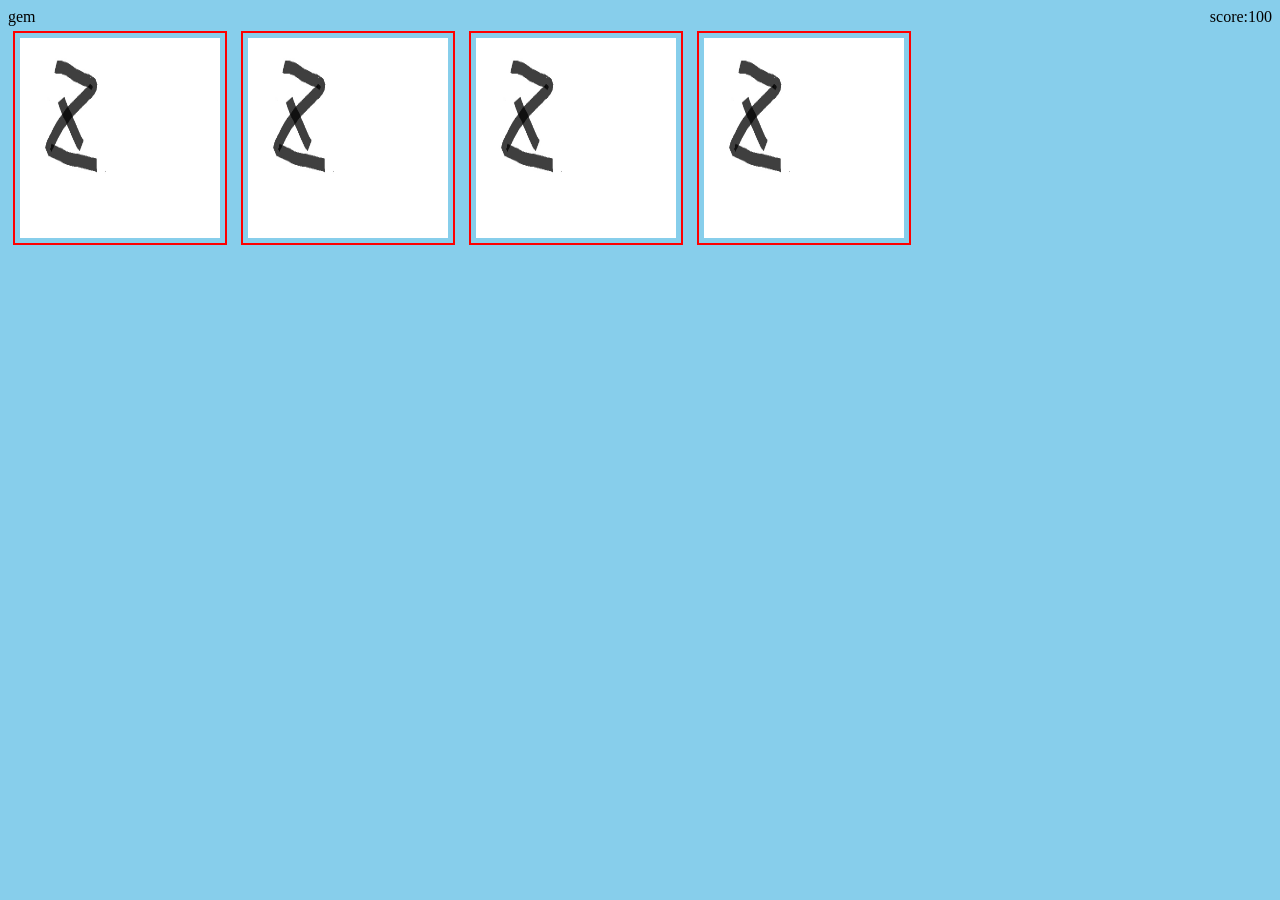
<file: 数当てゲーム/index.html>
<!DOCTYPE html>
<html>

<head>
    <meta charset="UTF-8">
    <title>

    </title>
    <script src="js/script.js"></script>
    <link rel="stylesheet" href="css/style.css">
</head>

<body onload="gameinit()">
    <header>
        <div>gem</div>
        <div id="sc">score:100</div > 
    </header>
    <section>


        <img src="img/Q.jpg" onclick="number(1)" alt="Question card" id="p1" class="QPanel" width="200px"
            height="200px">
        <img src="img/Q.jpg" onclick="number(2)" alt="Question card" id="p2" class="QPanel" width="200px"
            height="200px">
        <img src="img/Q.jpg" onclick="number(3)" alt="Question card" id="p3" class="QPanel" width="200px"
            height="200px">
        <img src="img/Q.jpg" onclick="number(4)" alt="Question card" id="p4" class="QPanel" width="200px"
            height="200px">

    </section>

</body>

</html>
</file>
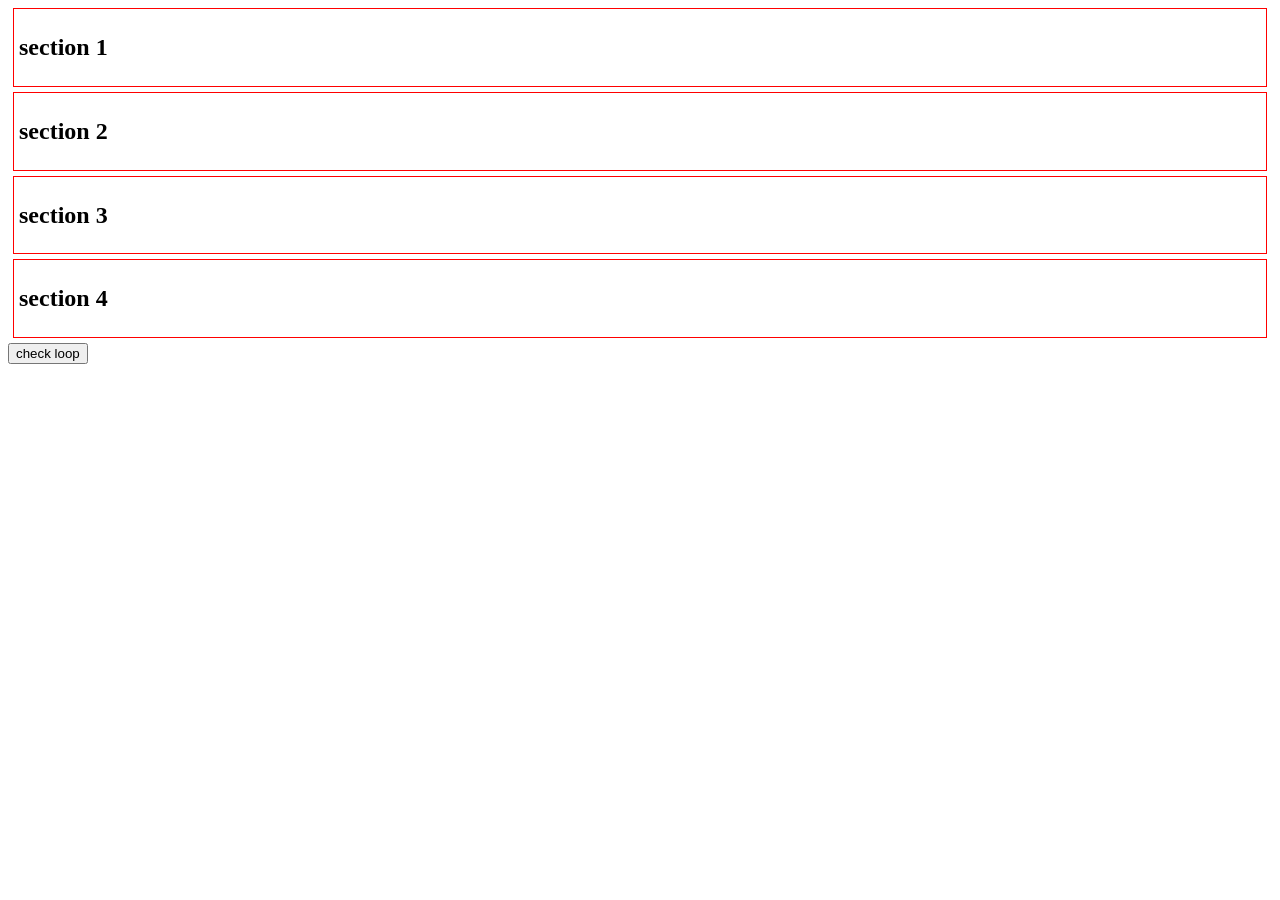
<file: 0909.html>
<!DOCTYPE html>
<html>

<head>
    <meta charset="UTF-8">
    <title>20020</title>
    <script>
        function settingLoopStyle() {
            var item = document.getElementsByClassName("sec")
            alert(item.length)
            // var i = 0;
            // while (i < item.length) {
            //     alert(item[i].innerHTML)
            //     i++
            // }
            var abc = new Array()
            abc = ["ueda", "mine", , "aoki"]
            alert(abc.length)
           
           for ( var j=0;j<abc.length;j++){
                alert (abc[j])
                
            }
        }
    </script>
    <style>
        .sec {
            border: solid 1px red;
            margin: 5px;
            padding: 5px;
        }
    </style>
</head>

<body>
    <section id="sec1" class="sec">
        <h1>section 1</h1>
    </section>
    <section id="sec2" class="sec">
        <h1>section 2</h1>
    </section>
    <section id="sec3" class="sec">
        <h1>section 3</h1>
    </section>
    <section id="sec4" class="sec">
        <h1>section 4</h1>
    </section>
    <button onclick="settingLoopStyle()">check loop </button>
</body>

</html>
</file>
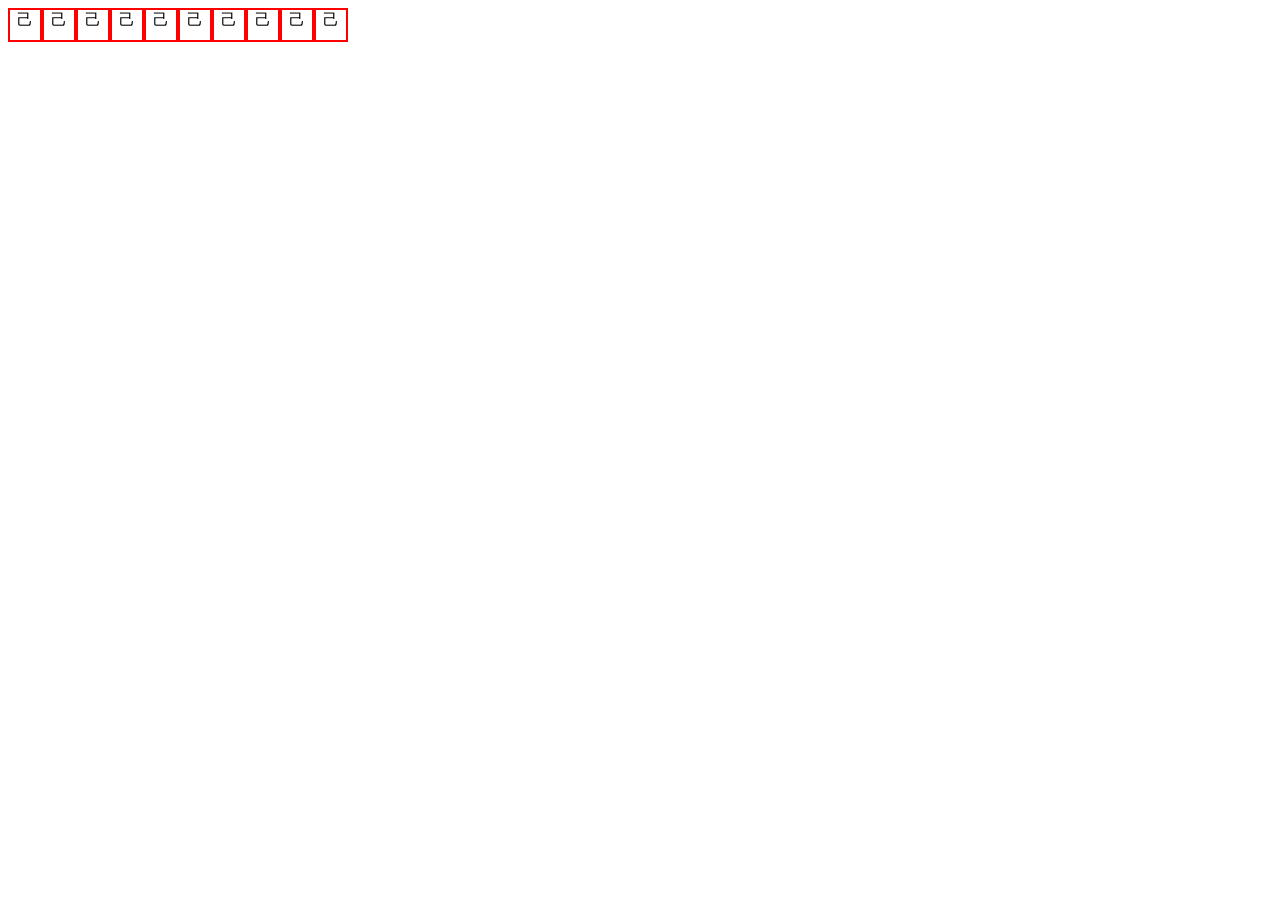
<file: 0923.html>
<!DOCTYPE html>
<html>

<head>
    <meta charset="UTF-8">
    <style>
        .boxes {
            border: solid 2px red;
            width: 30px;
            height: 30px;
            text-align: center;
            vertical-align: center;
        }

        .container {
            display: flex;
            flex-direction: row;
        }
    </style>
    <script>
        function drawGame() {
            // alert("ok")
            var mydiv
            for (var k = 0; k < 10; k++) {
                mydiv = document.createElement('div')
                console.log(mydiv)
                mydiv.className = 'boxes'
                console.log(mydiv.className)
                mydiv.innerText = '己'
                console.log(mydiv.innerText)
                document.getElementById('wrapper').appendChild(mydiv)

            }
            for(var z=1;z<=9;z++){
                var mydiv=document.createElement('div')
                mydiv.className='container'
                document.getElementById('all').appendChild(mydiv)
                for(var a=0;a<10;a++){
                   var mydiv2=document.createElement('div') 
                   mydiv2.className ='boxes'
                   mydiv2.innerText='己'
                   mydiv.appendChild(mydiv2)
                   
                }
            }
        }
    </script>
    <title>20020峯</title>
</head>

<body onload="drawGame()">
    <section>
        <div class="all">
            <div class="container" id='wrapper'></div>
        </div>
    </section>

</body>

</html>
</file>
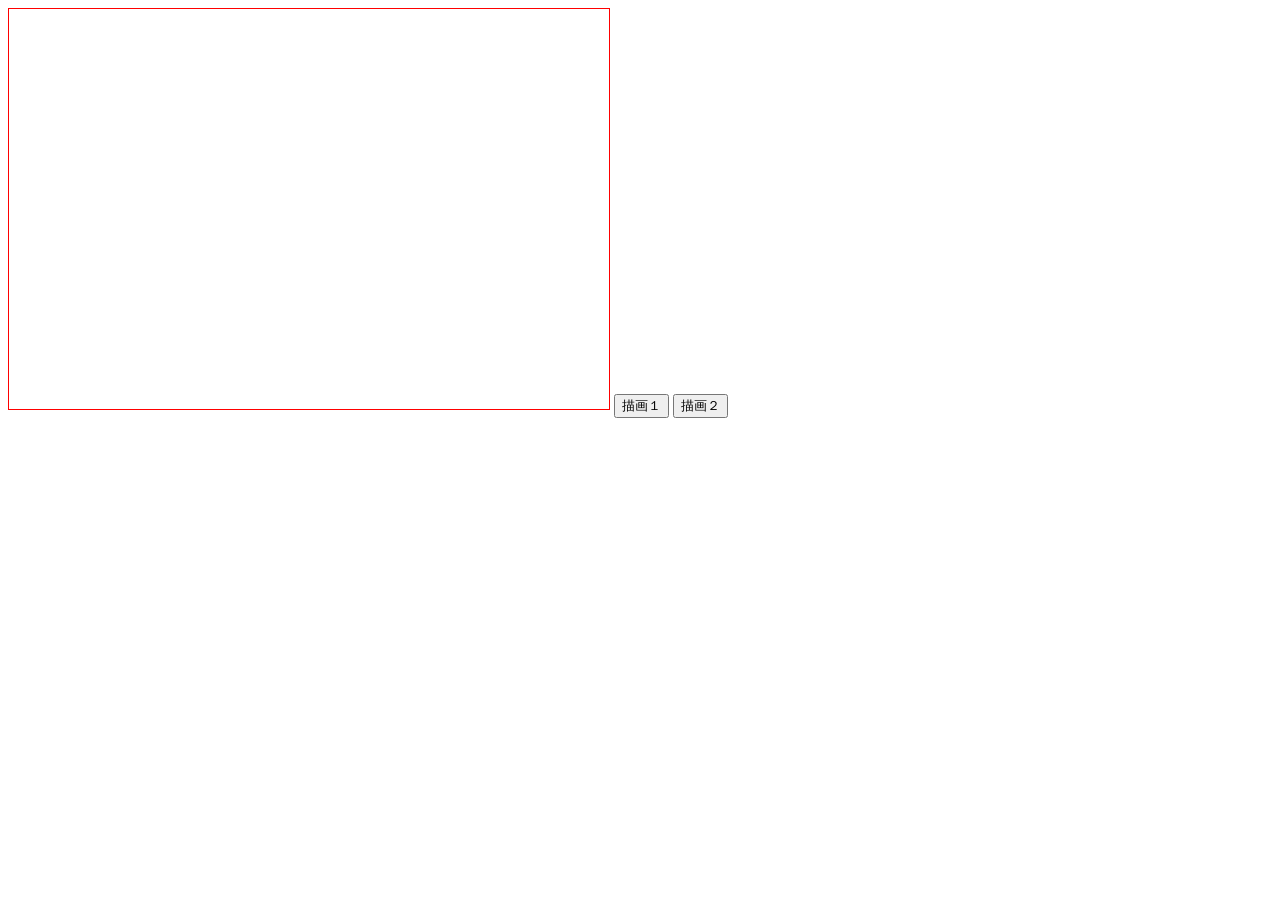
<file: 2020-0902.html>
<!DOCTYPE html>
<html>

<head>
    <meta charset="UTF-8">
    <title>200xx your name</title>
    <style>
        canvas {
            border: solid 1px red;
        }
    </style>
    <script>
        function saikoro(){
            var w=Math.floor(Math.random()*6+1)
            return w
        }
        function myDraw2(){
            var s=new Array(0,0,0,0,0,0,0,0)
            for(var i=1;i<10000;i++){
                s[saikoro()]++
            }
            var item=documet.getElementById("canvas")
            var context=documet.getContext("2d")
            if(item.getContext){
                
            }
        }
        var baseX = 300
        var baseY = 200
        //  x座標の返還
        function translateX(paramX) {
            return paramX + baseX
        }
        //  y座標の返還
        function translateY(paramY) {
            return baseY - paramY
        }
        function drawAxis() {
            var item = document.getElementById("canvas")
            var context = item.getContext("2d")
            if (item.getContext) {
                // line ( -300,-300 ) - ( 600, 600 )
                for (var i = -300; i <= 600; i++) {
                    context.fillRect(translateX(i), translateY(i), 1, 1)
                }
                // line -299,199 -> 299, 199
                for (var i = -299; i <= 299; i++) {
                    context.fillRect(translateX(i), translateY(199), 1, 1)
                }
                // line -299,-199 -> 299, -199
                for (var i = -299; i <= 299; i++) {
                    context.fillRect(translateX(i), translateY(-199), 1, 1)
                }
                // line ( -299,199) - ( -299, -199)
                for (var i = 199; i >= -199; i--) {
                    context.fillRect(translateX(-299), translateY(i), 1, 1)
                }// line ( 299,199) - ( 299, -199)
                for (var i = 199; i >= -199; i--) {
                    context.fillRect(translateX(299), translateY(i), 1, 1)
                }
                // for axis
                for (var i = -199; i <= 199; i++) {
                    context.fillRect(translateX(0), translateY(i), 1, 1)
                }
                for (var i = -299; i <= 299; i++) {
                    context.fillRect(translateX(i), translateY(0), 1, 1)
                    
                }
            }

        }
        function myDraw1() {
            drawAxis()

        }
    </script>

</head>

<body>
    <header>

    </header>
    <nav>

    </nav>
    <section id="sec2020-0902">
        <canvas width="600px" height="400px" id="canvas">

        </canvas>
        <button id="myDraw1" onclick="myDraw1()">描画１</button>
        <button id="myDraw2" onclick="myDraw2()">描画２</button>
    </section>
    <footer>

    </footer>

</body>

</html>
</file>
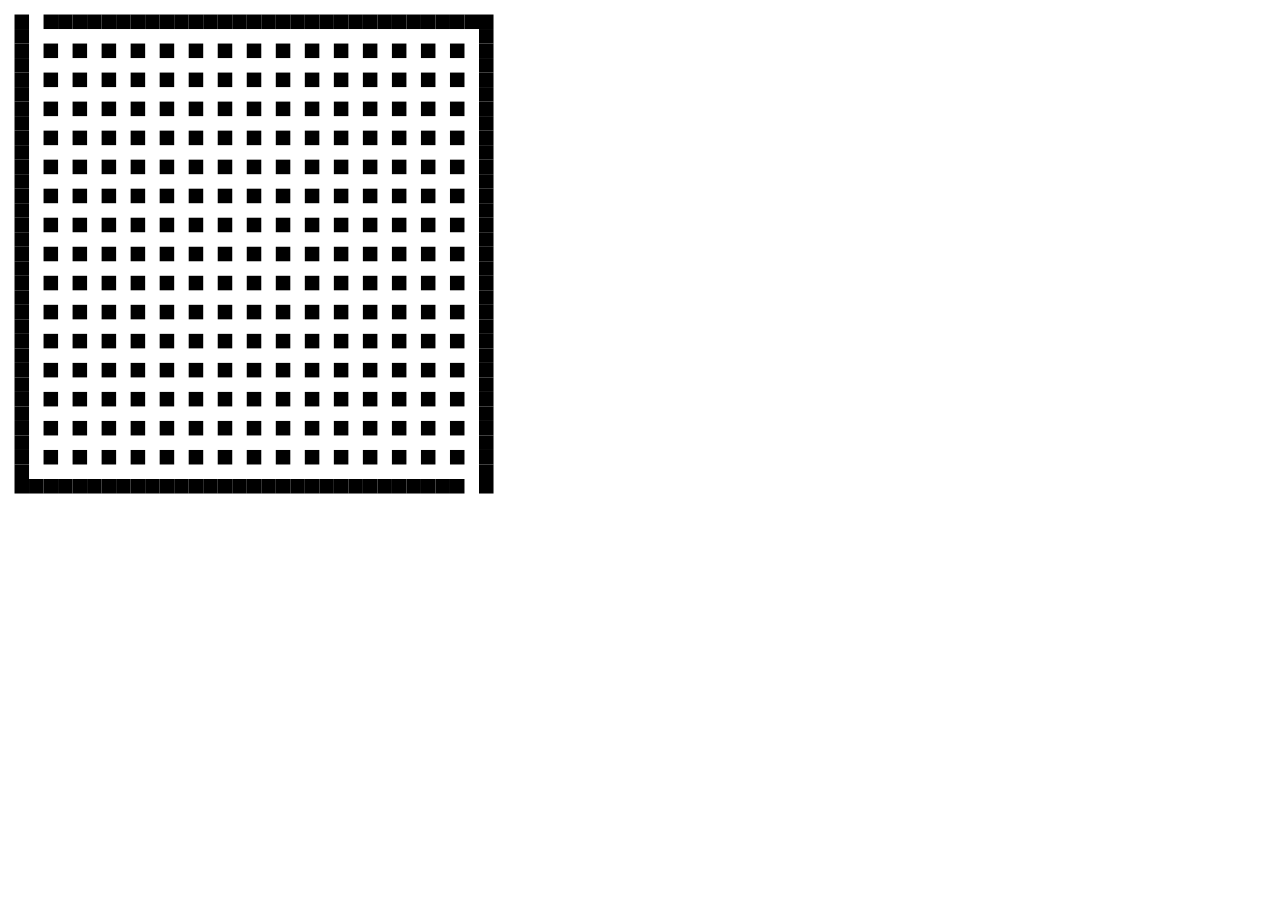
<file: 2020-0930/maze.html>
<!doctype html>
<html>
  <head>
    <meta charset="utf-8" />
    <script src="maze.js"></script>
    <style>
    body, canvas{
      margin:0;
      padding:0;
    }
    </style>
  </head>
  <body></body>
</html>
</file>
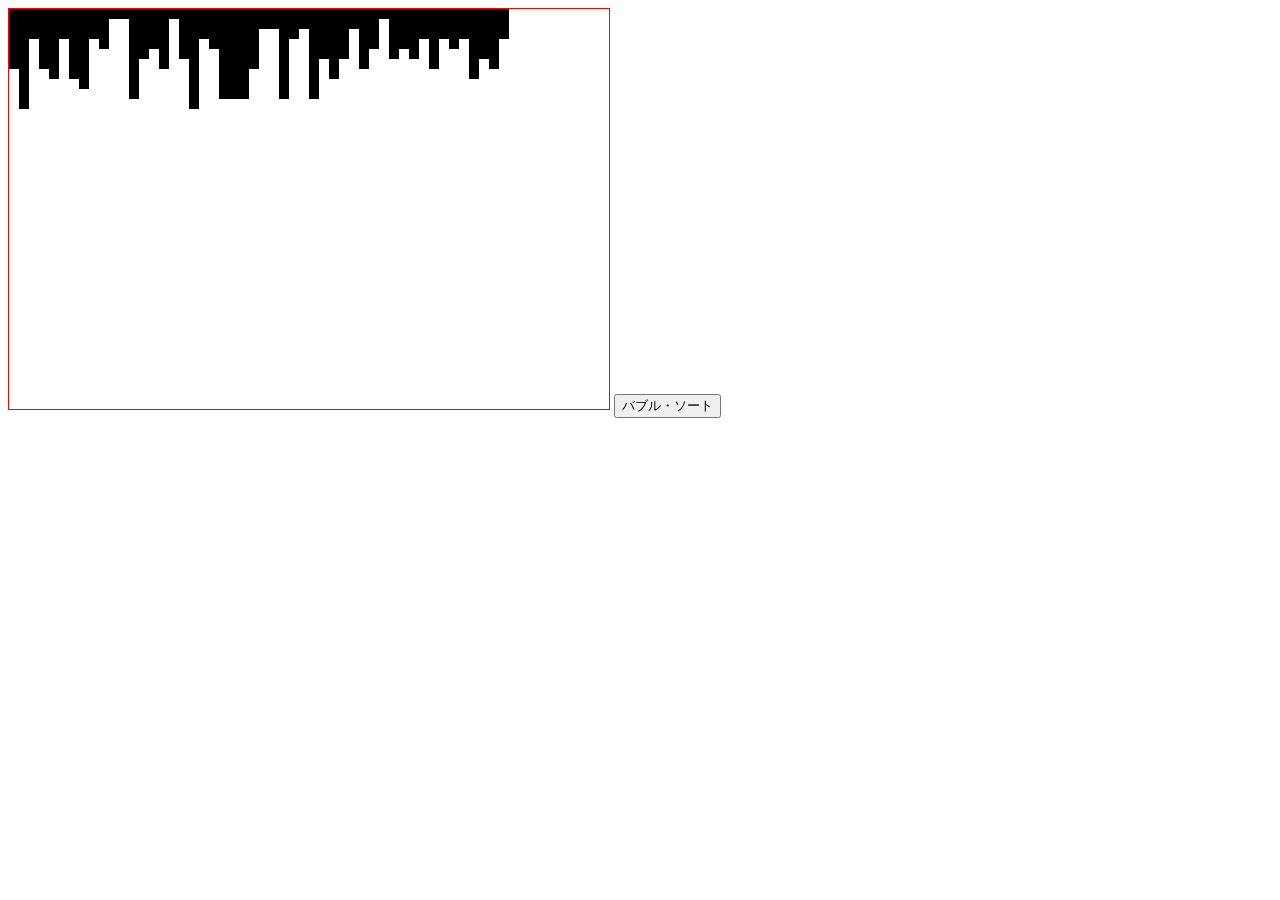
<file: 2020-10-28/sort-base.html>
<!DOCTYPE html>
<html>
    <head>
        <meta charset="UTF-8">
        <script src="js/script_0.js"></script>
        <link rel="stylesheet" href="css/style.css">
    </head>
    <body onload="drawArray()">
        <canvas id="myCanvas" width="600px" height="400px"></canvas>
        <button onclick="startSort()">バブル・ソート</button>
    </body>
</html>
</file>
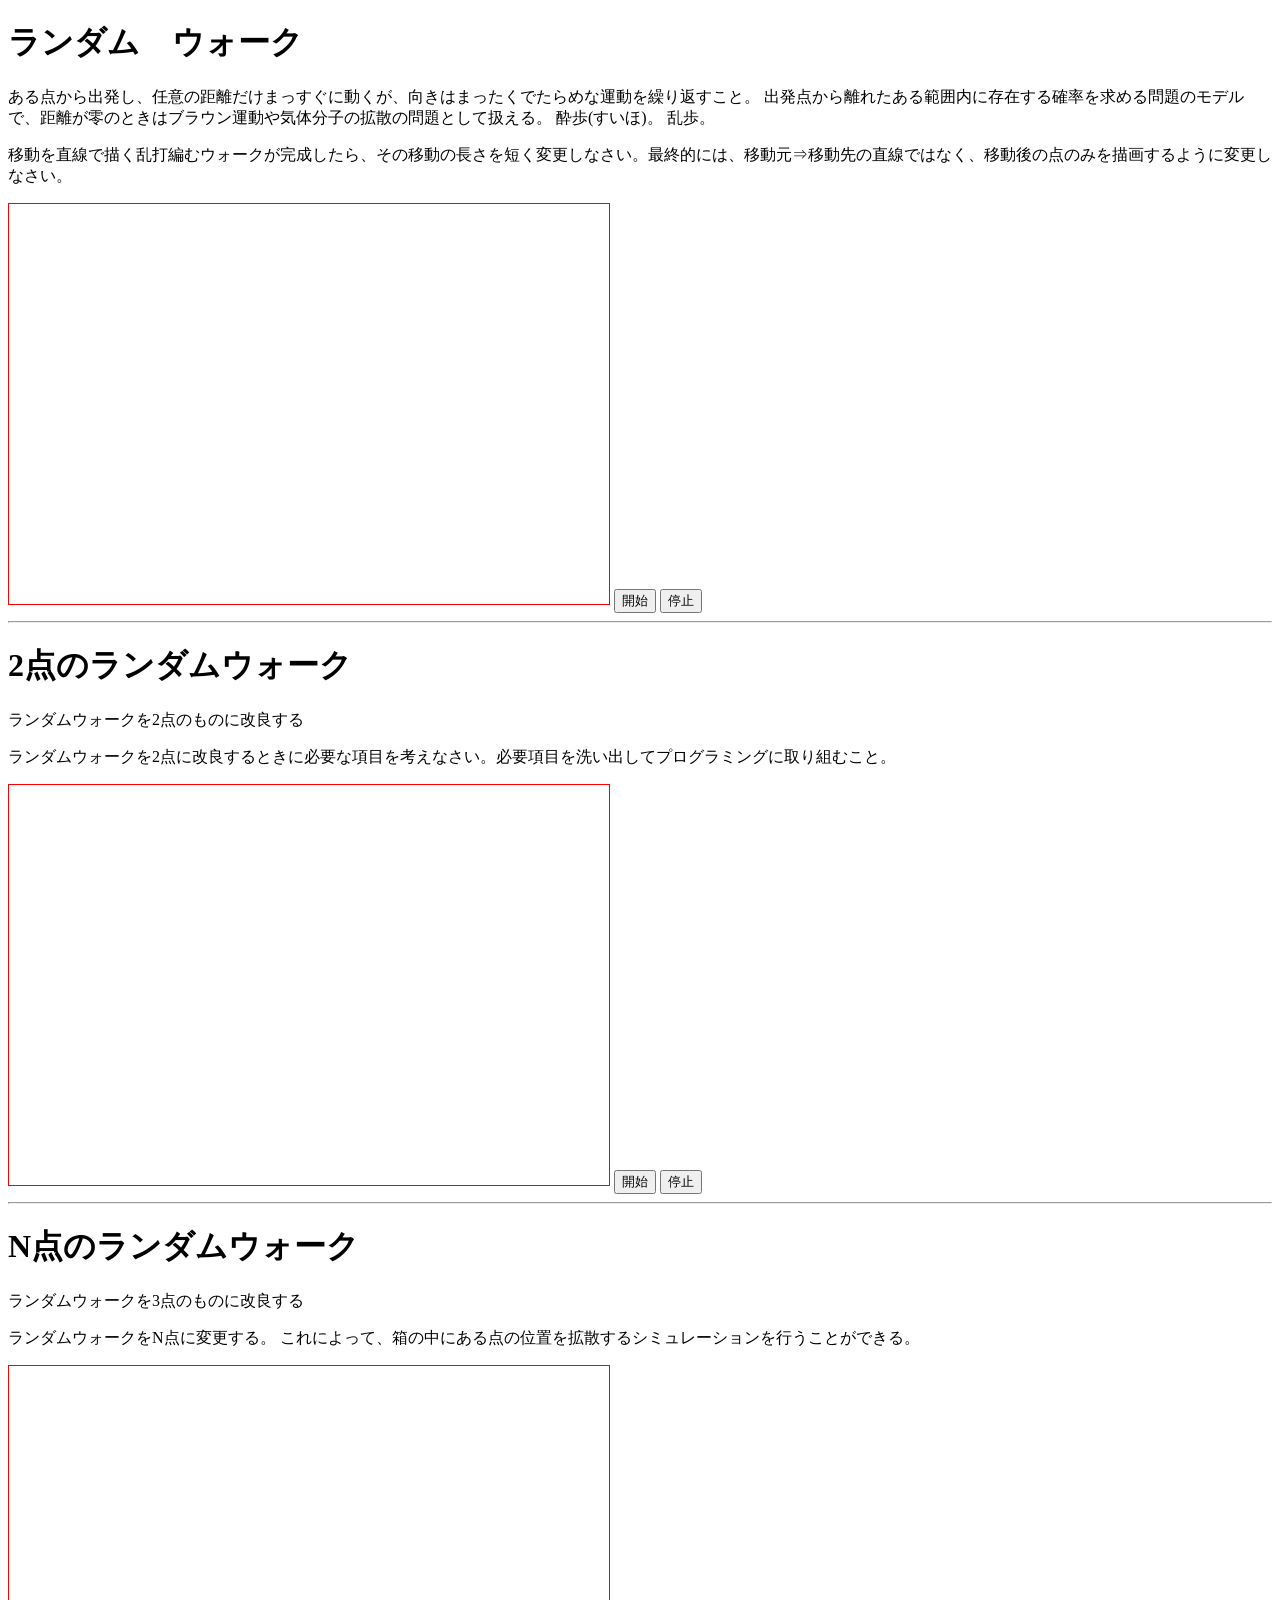
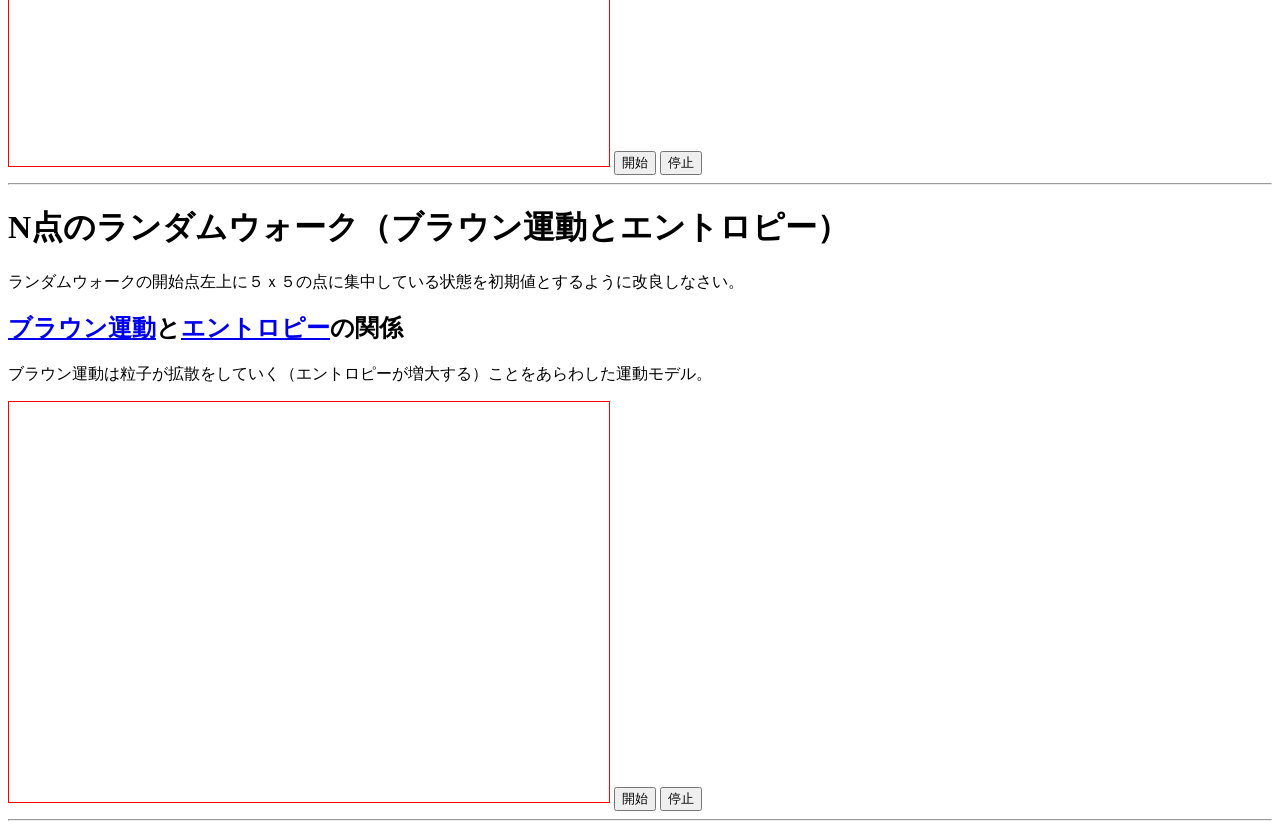
<file: 2020-11-03/random_work.html>
<!DOCTYPE html>
<html>
    <head>
        <meta charset="UTF-8">
        <script src="random_work2.js"></script>
        <link rel="stylesheet" href="random_work.css">
        <script>
            
        </script>
        <style>

        </style>
    </head>
    <body>
        <h1>ランダム　ウォーク</h1>
        <p>
            ある点から出発し、任意の距離だけまっすぐに動くが、向きはまったくでたらめな運動を繰り返すこと。
            出発点から離れたある範囲内に存在する確率を求める問題のモデルで、距離が零のときはブラウン運動や気体分子の拡散の問題として扱える。
            酔歩(すいほ)。
            乱歩。
        </p>
        <p>移動を直線で描く乱打編むウォークが完成したら、その移動の長さを短く変更しなさい。最終的には、移動元⇒移動先の直線ではなく、移動後の点のみを描画するように変更しなさい。</p>
        <p></p>
        <canvas id="myCanvas" width="600px" height="400px"></canvas>
        <button onclick="doAction()">開始</button>
        <button onclick="stopAction()">停止</button>
<hr>

        <h1>2点のランダムウォーク</h1>
        <p>
            ランダムウォークを2点のものに改良する
        </p>
        <p>ランダムウォークを2点に改良するときに必要な項目を考えなさい。必要項目を洗い出してプログラミングに取り組むこと。</p>
        <canvas id="myCanvas2" width="600px" height="400px"></canvas>
        <button onclick="doAction2()">開始</button>
        <button onclick="stopAction2()">停止</button>
        <hr>

        <h1>N点のランダムウォーク</h1>
        <p>
            ランダムウォークを3点のものに改良する
        </p>
        <p>
            ランダムウォークをN点に変更する。
            これによって、箱の中にある点の位置を拡散するシミュレーションを行うことができる。
        </p>
        <canvas id="myCanvas3" width="600px" height="400px"></canvas>
        <button onclick="doAction3()">開始</button>
        <button onclick="stopAction3()">停止</button>
        <hr>

        <h1>N点のランダムウォーク（ブラウン運動とエントロピー）</h1>
        <p>
            ランダムウォークの開始点左上に５ｘ５の点に集中している状態を初期値とするように改良しなさい。
        </p>
        <h2>
            <a href="https://ja.wikipedia.org/wiki/%E3%83%96%E3%83%A9%E3%82%A6%E3%83%B3%E9%81%8B%E5%8B%95" target="_blank">ブラウン運動</a>と<a href="https://ja.wikipedia.org/wiki/%E3%82%A8%E3%83%B3%E3%83%88%E3%83%AD%E3%83%94%E3%83%BC" target="_blank">エントロピー</a>の関係
        </h2>
        <p>ブラウン運動は粒子が拡散をしていく（エントロピーが増大する）ことをあらわした運動モデル。

        </p>
        <canvas id="myCanvas4" width="600px" height="400px"></canvas>
        <button onclick="doAction4()">開始</button>
        <button onclick="stopAction4()">停止</button>
        <hr>
    </body>
</html>
</file>
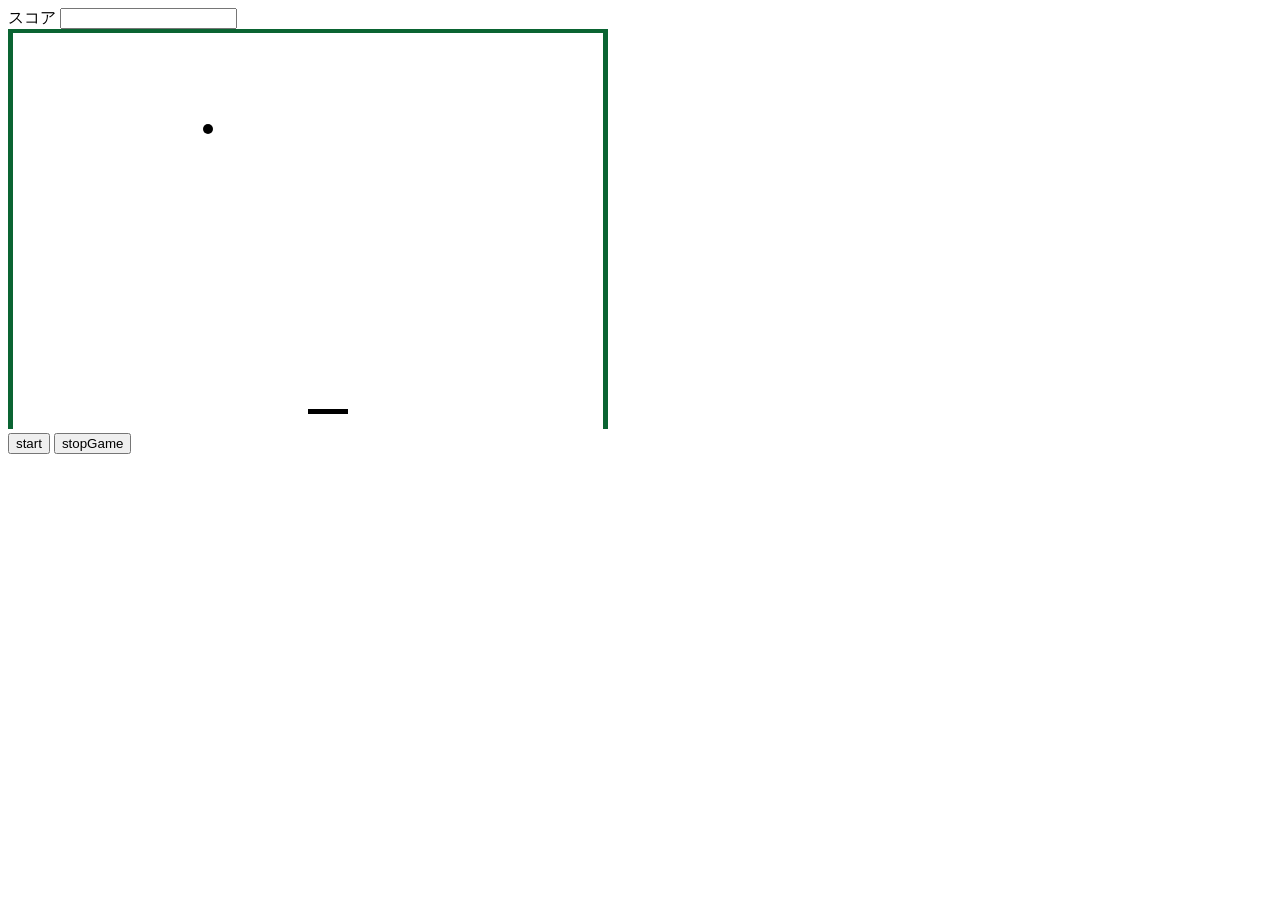
<file: 2020-11-11 テーブルテニス星野版/table-tenis2.html>
<!DOCTYPE html>
<html>

<head>
    <meta charset="UTF-8">
    <script src="atumori.js"></script>
    <link rel="stylesheet" href="atumori.css">
</head>

<body onload="init()">
    <section id="secCanvas">
        <div>
            スコア
            <input type="text" id="textScore">
        </div>
    <canvas id="myCanvas" width="600px" height="400px" onkeydown="hitkey()"></canvas>
    <div>
        <button onclick="doStart()">start</button>
        <button onclick="stopGame()">stopGame</button>
    </div>
    </section>
    <section id="secGameOver">
        <button onclick="ring()">
        <h1>GameOver</h1>
        </button>
        <audio preload="auto"> 
            <source src="wafu-gameover.mp3" type="audio/mp3">
        </audio>
    </section>
</body>

</html>
</file>
<file: 数当てゲーム/css/style.css>
body{
    background-color: skyblue;
}
header{
    display: flex;
    flex-direction: row;
    justify-content: space-between;
}
.QPanel{
    border: solid 2px red;
    padding: 5px;
    margin: 5px;
}
</file>
<file: 2020-10-28/css/style.css>
#myCanvas{
    border: solid 1px red;
}
</file>
<file: 2020-11-03/random_work.css>
canvas{
    border: solid 1px red;
}
</file>
<file: 2020-11-11 テーブルテニス星野版/atumori.css>
h1{
        text-align: center;
        font-size: 30px;
        color: #ff0000;
        background-color: #000000;
        height: 600px;
    }
</file>
